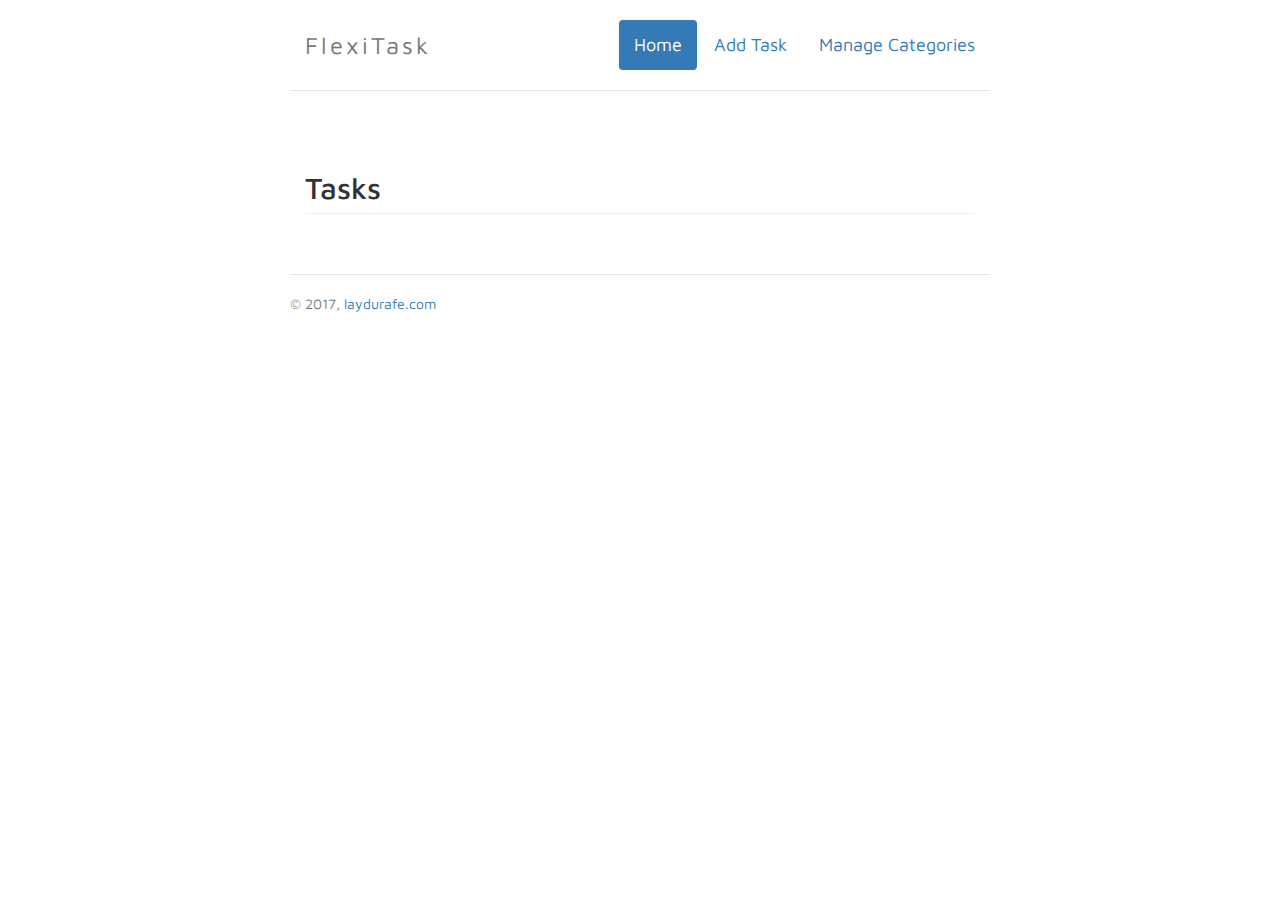
<file: index.html>
<!DOCTYPE html>
<html lang="en">
<head>
  <meta charset="UTF-8">
  <meta name="viewport" content="width=device-width, initial-scale=1.0">
  <meta http-equiv="X-UA-Compatible" content="ie=edge">
  <title>FlexiTask</title>
  <link rel="stylesheet" href="css/bootstrap.css">
  <link rel="stylesheet" href="https://bootswatch.com/lumen/bootstrap.min.css">
  <link href="https://fonts.googleapis.com/css?family=Maven+Pro" rel="stylesheet">
  <link rel="stylesheet" href="css/style.css">
</head>
<body>

  <body>

      <div class="container">
        <div class="header clearfix">

          <nav>
            <div class="navbar-header">
              <a class="navbar-brand text-muted">FlexiTask</a>
            </div>
              <ul class="nav navbar-nav nav-pills pull-right">
                <li role="presentation" class="active"><a href="index.html">Home</a></li>
                <li role="presentation"><a href="addtask.html">Add Task</a></li>
                <li role="presentation"><a href="categories.html">Manage Categories</a></li>
              </ul>
          </nav>
          <!-- <h3 class="text-muted brand-text">FlexiTask</h3> -->

        </div>

        <div class="row marketing">
          <div class="col-lg-12">
            <h2 class="page-header">Tasks</h2>

            <div id="tasks">
              <!-- placeholder div for tasks; tasks shall be inserted dynamically through jquery -->
            </div>

          </div>
        </div>

        <footer class="footer">
          <p>&copy; 2017, <a href="http://laydurafe.com" target="_blank">laydurafe.com</a></p>
        </footer>

      </div> <!-- /container -->

  <script
  src="https://code.jquery.com/jquery-3.2.1.js"
  integrity="sha256-DZAnKJ/6XZ9si04Hgrsxu/8s717jcIzLy3oi35EouyE="
  crossorigin="anonymous"></script>
  <script src="js/bootstrap.js"></script>
  <script src="js/main.js"></script>
</body>
</html>
</file>
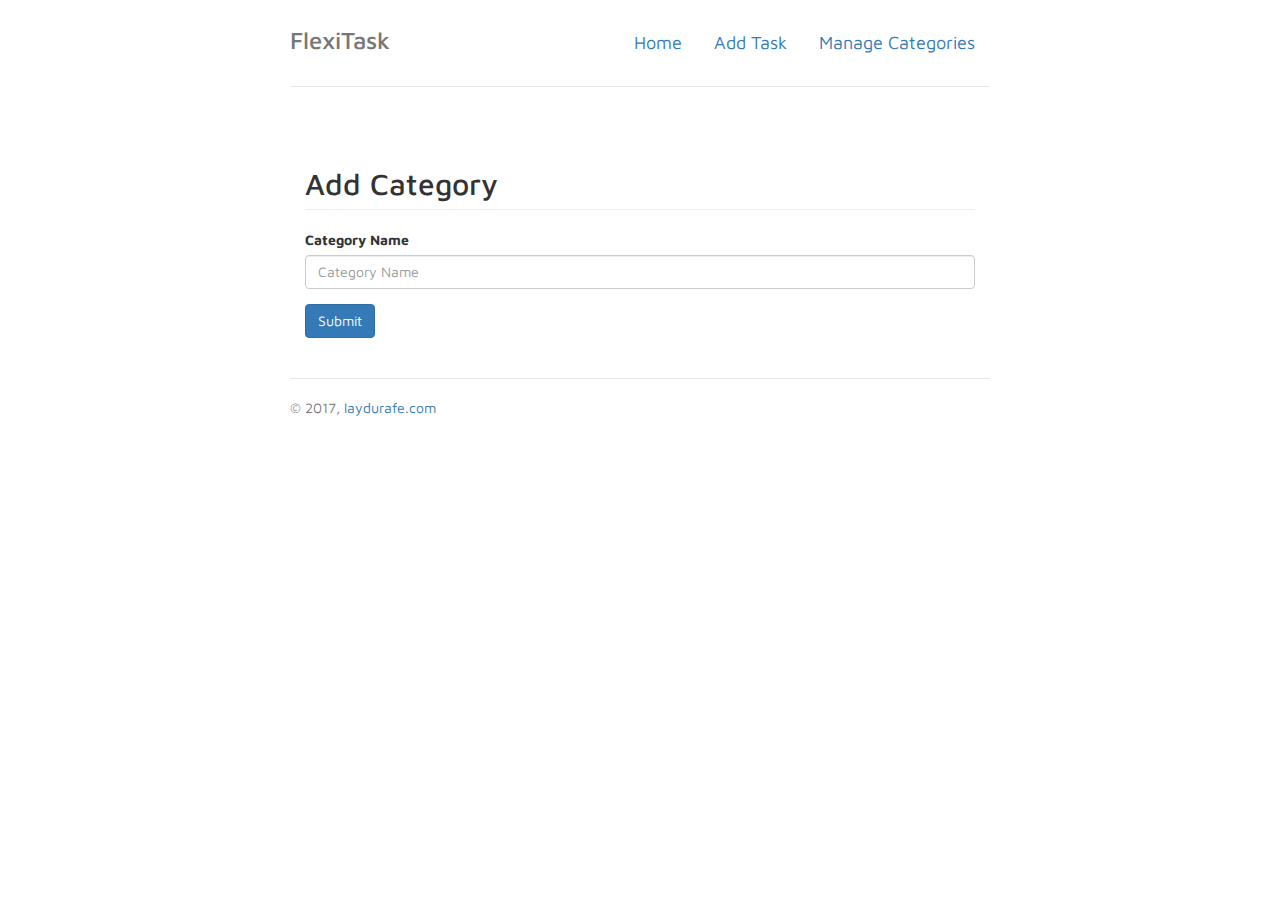
<file: addcategory.html>
<!DOCTYPE html>
<html lang="en">
<head>
  <meta charset="UTF-8">
  <meta name="viewport" content="width=device-width, initial-scale=1.0">
  <meta http-equiv="X-UA-Compatible" content="ie=edge">
  <title>FlexiTask</title>
  <link rel="stylesheet" href="css/bootstrap.css">
    <link rel="stylesheet" href="https://bootswatch.com/lumen/bootstrap.min.css">
    <link href="https://fonts.googleapis.com/css?family=Maven+Pro" rel="stylesheet">
  <link rel="stylesheet" href="css/style.css">
</head>
<body>

  <body>

      <div class="container">
        <div class="header clearfix">
          <nav>
            <ul class="nav nav-pills pull-right">
              <li role="presentation"><a href="index.html">Home</a></li>
              <li role="presentation"><a href="addtask.html">Add Task</a></li>
              <li role="presentation"><a href="categories.html">Manage Categories</a></li>
            </ul>
          </nav>
          <h3 class="text-muted">FlexiTask</h3>
        </div>

        <div class="row marketing">
          <div class="col-lg-12">
            <h2 class="page-header">Add Category</h2>

            <form id="add_category">
              <div class="form-group">
                <label>Category Name</label>
                <input type="text" name="category_name" id="category_name" class="form-control" placeholder="Category Name">
              </div>
              <button type="submit" class="btn btn-primary">Submit</button>
            </form>

          </div>
        </div>

        <footer class="footer">
          <p>&copy; 2017, <a href="http://laydurafe.com" target="_blank">laydurafe.com</a></p>
        </footer>

      </div> <!-- /container -->

  <script
  src="https://code.jquery.com/jquery-3.2.1.js"
  integrity="sha256-DZAnKJ/6XZ9si04Hgrsxu/8s717jcIzLy3oi35EouyE="
  crossorigin="anonymous"></script>
  <script src="js/bootstrap.js"></script>
  <script src="js/main.js"></script>
</body>
</html>
</file>
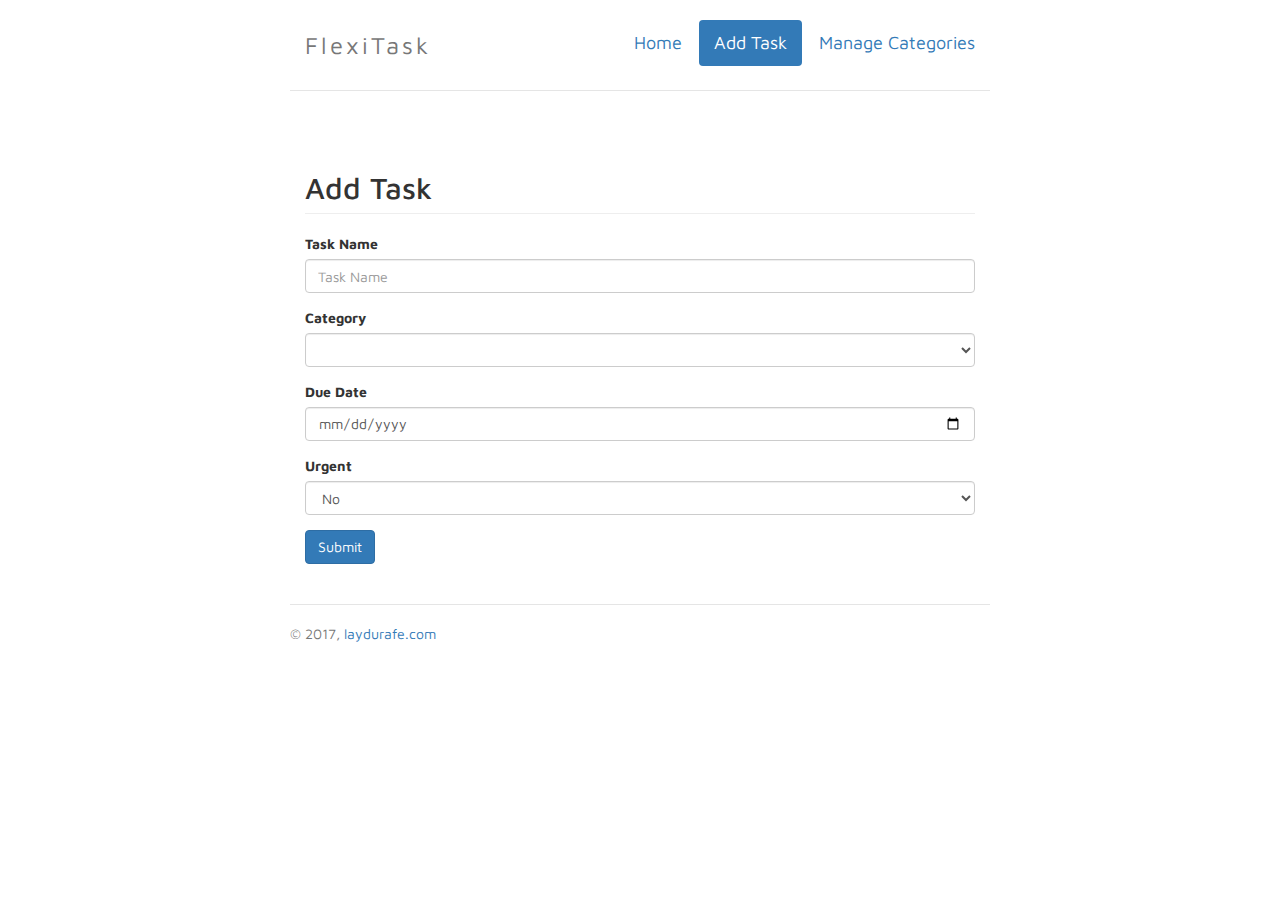
<file: addtask.html>
<!DOCTYPE html>
<html lang="en">
<head>
  <meta charset="UTF-8">
  <meta name="viewport" content="width=device-width, initial-scale=1.0">
  <meta http-equiv="X-UA-Compatible" content="ie=edge">
  <title>FlexiTask</title>
  <link rel="stylesheet" href="css/bootstrap.css">
    <link rel="stylesheet" href="https://bootswatch.com/lumen/bootstrap.min.css">
    <link href="https://fonts.googleapis.com/css?family=Maven+Pro" rel="stylesheet">
  <link rel="stylesheet" href="css/style.css">
</head>
<body>

  <body>

      <div class="container">
        <div class="header clearfix">
          <nav>

            <div class="navbar-header">
              <a class="navbar-brand text-muted">FlexiTask</a>
            </div>

            <ul class="nav nav-pills pull-right">
              <li role="presentation"><a href="index.html">Home</a></li>
              <li role="presentation" class="active"><a href="addtask.html">Add Task</a></li>
              <li role="presentation"><a href="categories.html">Manage Categories</a></li>
            </ul>
          </nav>
          <!-- <h3 class="text-muted">FlexiTask</h3> -->
        </div>

        <div class="row marketing">
          <div class="col-lg-12">
            <h2 class="page-header">Add Task</h2>

            <form action="" id="add_task">
              <div class="form-group">
                <label>Task Name</label>
                <input type="text" name="task_name" id="task_name" class="form-control" placeholder="Task Name">
              </div>

              <div class="form-group">
                <label>Category</label>
                <select id="category" name="category" class="form-control">
                  <!-- within this select element, we want to dynamically generate the options in here -->
                </select>

              </div>

              <div class="form-group">
                <label>Due Date</label>
                <input type="date" name="due_date" id="due_date" class="form-control">
              </div>

              <div class="form-group">
                <label>Urgent</label>
                <select id="is_urgent" name="is_urgent" class="form-control">
                  <!-- within this select element, we want to dynamically generate the options in here -->
                  <option value="false">No</option>
                  <option value="true">Yes</option>
                </select>
              </div>
              <button type="submit" class="btn btn-primary">Submit</button>
            </form>

          </div>
        </div>

        <footer class="footer">
          <p>&copy; 2017, <a href="http://laydurafe.com" target="_blank">laydurafe.com</a></p>
        </footer>

      </div> <!-- /container -->

  <script
  src="https://code.jquery.com/jquery-3.2.1.js"
  integrity="sha256-DZAnKJ/6XZ9si04Hgrsxu/8s717jcIzLy3oi35EouyE="
  crossorigin="anonymous"></script>
  <script src="js/bootstrap.js"></script>
  <script src="js/main.js"></script>
</body>
</html>
</file>
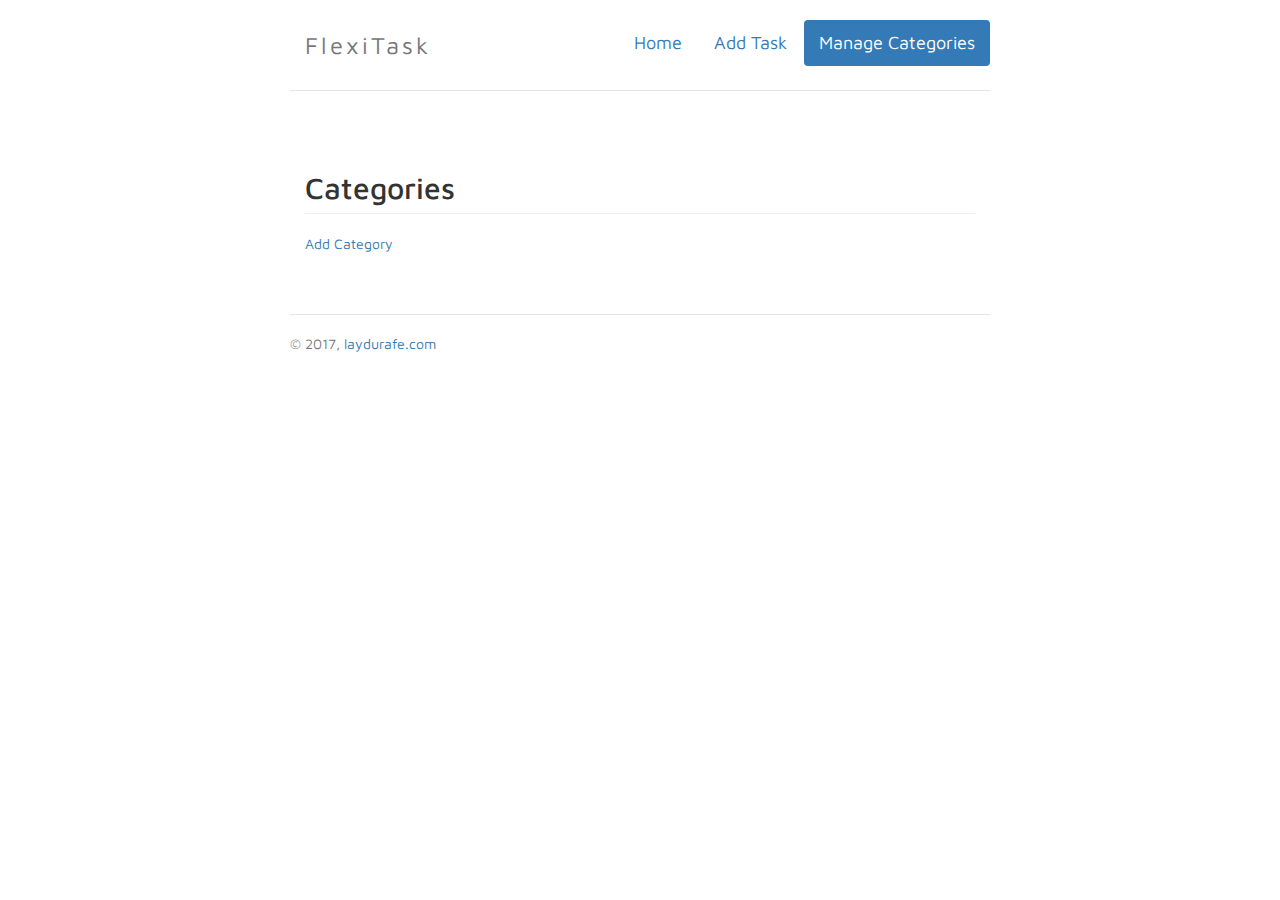
<file: categories.html>
<!DOCTYPE html>
<html lang="en">
<head>
  <meta charset="UTF-8">
  <meta name="viewport" content="width=device-width, initial-scale=1.0">
  <meta http-equiv="X-UA-Compatible" content="ie=edge">
  <title>FlexiTask</title>
  <link rel="stylesheet" href="css/bootstrap.css">
    <link rel="stylesheet" href="https://bootswatch.com/lumen/bootstrap.min.css">
    <link href="https://fonts.googleapis.com/css?family=Maven+Pro" rel="stylesheet">
  <link rel="stylesheet" href="css/style.css">
</head>
<body>

  <body>

      <div class="container">
        <div class="header clearfix">
          <nav>

            <div class="navbar-header">
              <a class="navbar-brand text-muted">FlexiTask</a>
            </div>

            <ul class="nav nav-pills pull-right">
              <li role="presentation"><a href="index.html">Home</a></li>
              <li role="presentation"><a href="addtask.html">Add Task</a></li>
              <li role="presentation" class="active"><a href="categories.html">Manage Categories</a></li>
            </ul>
            <!-- <h3 class="text-muted">FlexiTask</h3> -->

          </nav>

        </div>

        <div class="row marketing">
          <div class="col-lg-12">
            <h2 class="page-header">Categories</h2>
            <a href="addcategory.html">Add Category</a>
            <br>
            <br>
            <div id="categories">
              <!-- placeholder div for tasks; tasks shall be inserted dynamically through jquery -->
            </div>

          </div>
        </div>

        <footer class="footer">
          <p>&copy; 2017, <a href="http://laydurafe.com" target="_blank">laydurafe.com</a></p>
        </footer>

      </div> <!-- /container -->

  <script
  src="https://code.jquery.com/jquery-3.2.1.js"
  integrity="sha256-DZAnKJ/6XZ9si04Hgrsxu/8s717jcIzLy3oi35EouyE="
  crossorigin="anonymous"></script>
  <script src="js/bootstrap.js"></script>
  <script src="js/main.js"></script>
</body>
</html>
</file>
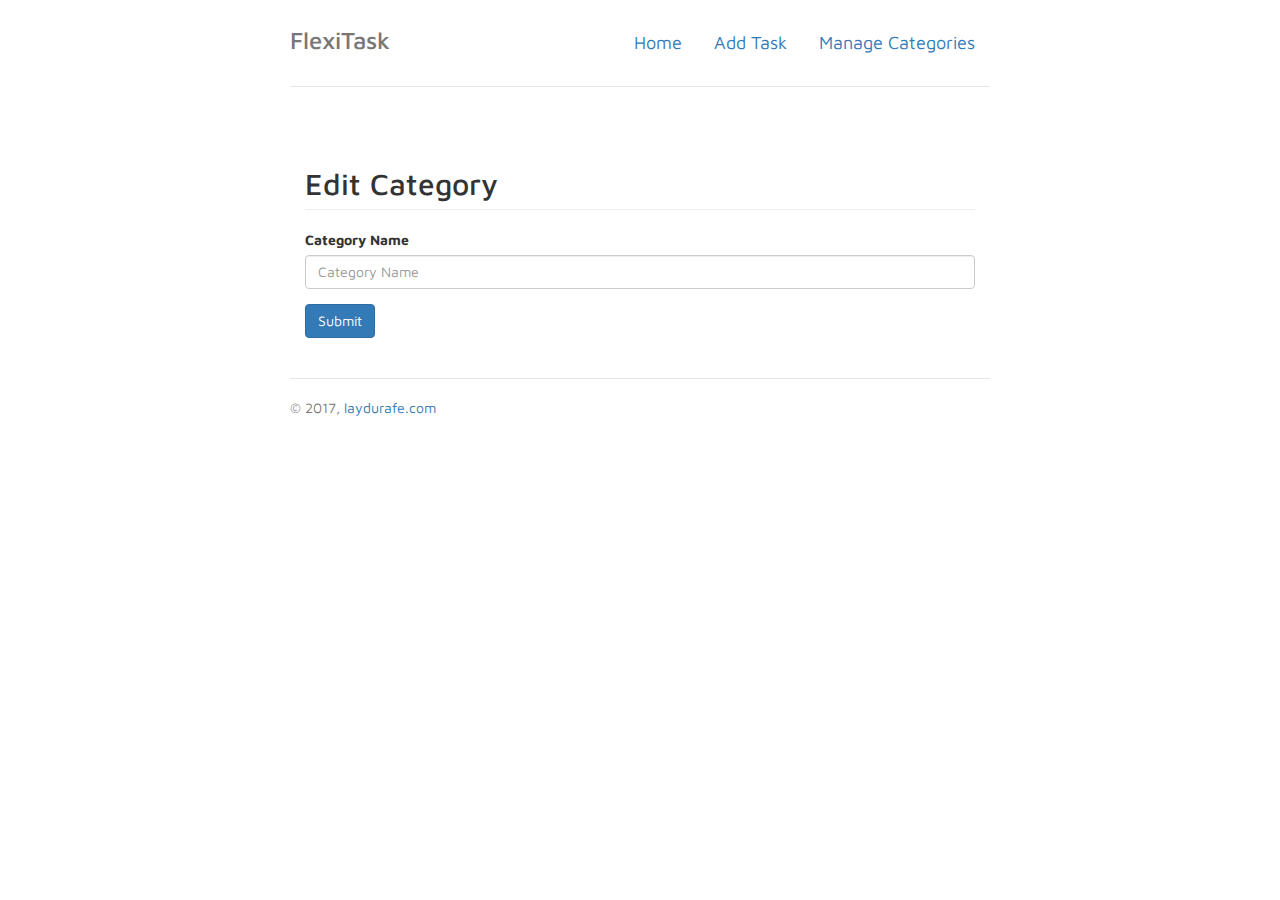
<file: editcategory.html>
<!DOCTYPE html>
<html lang="en">
<head>
  <meta charset="UTF-8">
  <meta name="viewport" content="width=device-width, initial-scale=1.0">
  <meta http-equiv="X-UA-Compatible" content="ie=edge">
  <title>FlexiTask</title>
  <link rel="stylesheet" href="css/bootstrap.css">
    <link rel="stylesheet" href="https://bootswatch.com/lumen/bootstrap.min.css">
  <link rel="stylesheet" href="css/style.css">
</head>
<body>

  <body>

      <div class="container">
        <div class="header clearfix">
          <nav>
            <ul class="nav nav-pills pull-right">
              <li role="presentation"><a href="index.html">Home</a></li>
              <li role="presentation"><a href="addtask.html">Add Task</a></li>
              <li role="presentation"><a href="categories.html">Manage Categories</a></li>
              <link href="https://fonts.googleapis.com/css?family=Maven+Pro" rel="stylesheet">
            </ul>
          </nav>
          <h3 class="text-muted">FlexiTask</h3>
        </div>

        <div class="row marketing">
          <div class="col-lg-12">
            <h2 class="page-header">Edit Category</h2>

            <form id="edit_category">
              <div class="form-group">
                <label>Category Name</label>
                <input type="text" name="category_name" id="category_name" class="form-control" placeholder="Category Name">
              </div>
              <button type="submit" class="btn btn-primary">Submit</button>
            </form>

          </div>
        </div>

        <footer class="footer">
          <p>&copy; 2017, <a href="http://laydurafe.com" target="_blank">laydurafe.com</a></p>
        </footer>

      </div> <!-- /container -->

  <script
  src="https://code.jquery.com/jquery-3.2.1.js"
  integrity="sha256-DZAnKJ/6XZ9si04Hgrsxu/8s717jcIzLy3oi35EouyE="
  crossorigin="anonymous"></script>
  <script src="js/bootstrap.js"></script>
  <script src="js/main.js"></script>
  <script>
    var id = (sessionStorage.getItem('current_id'));
    getCategory(id); // see main.js  to view function
  </script>
</body>
</html>
</file>
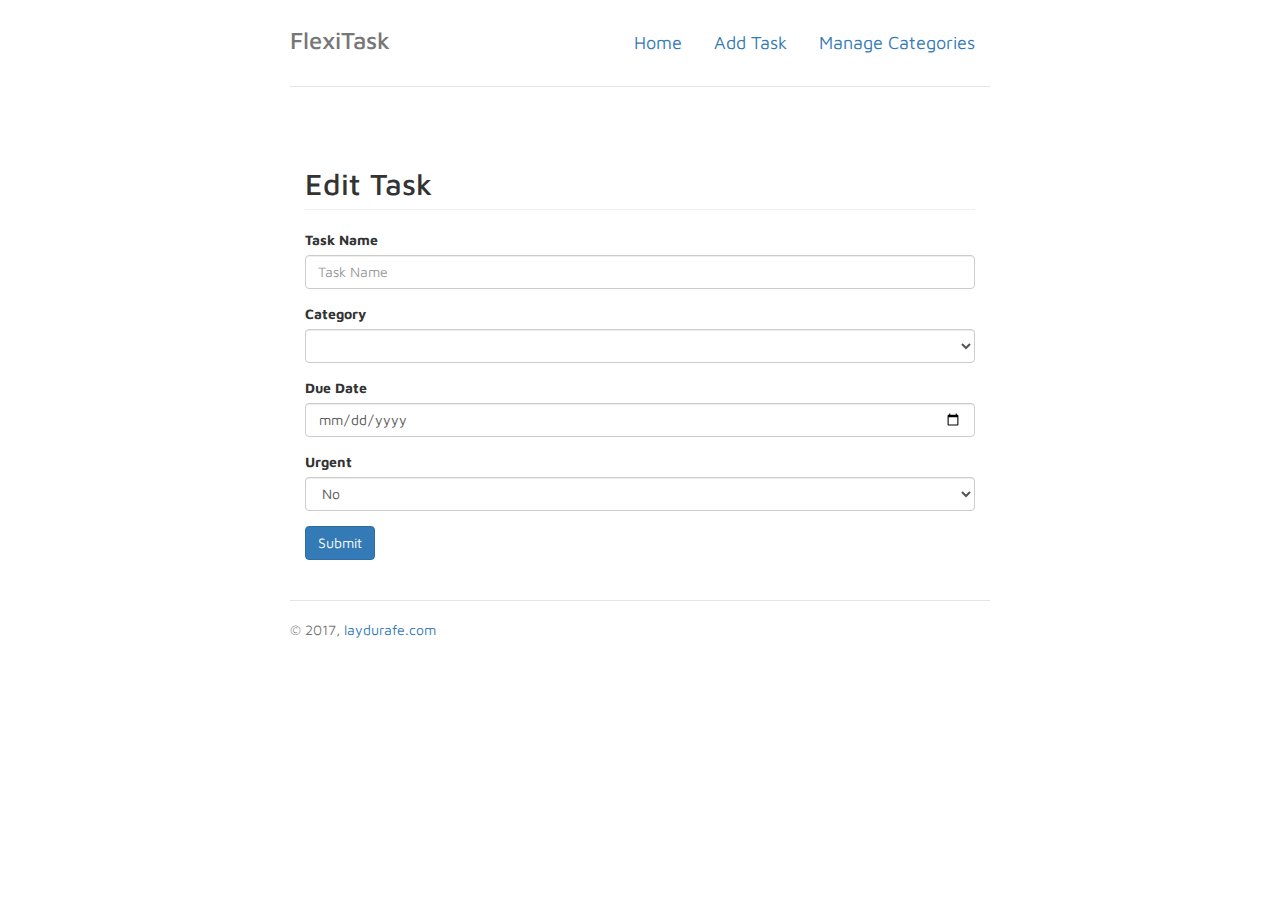
<file: edittask.html>
<!DOCTYPE html>
<html lang="en">
<head>
  <meta charset="UTF-8">
  <meta name="viewport" content="width=device-width, initial-scale=1.0">
  <meta http-equiv="X-UA-Compatible" content="ie=edge">
  <title>FlexiTask</title>
  <link rel="stylesheet" href="css/bootstrap.css">
    <link rel="stylesheet" href="https://bootswatch.com/lumen/bootstrap.min.css">
    <link href="https://fonts.googleapis.com/css?family=Maven+Pro" rel="stylesheet">
  <link rel="stylesheet" href="css/style.css">
</head>
<body>

  <body>

      <div class="container">
        <div class="header clearfix">
          <nav>
            <ul class="nav nav-pills pull-right">
              <li role="presentation"><a href="index.html">Home</a></li>
              <li role="presentation"><a href="addtask.html">Add Task</a></li>
              <li role="presentation"><a href="categories.html">Manage Categories</a></li>
            </ul>
          </nav>
          <h3 class="text-muted">FlexiTask</h3>
        </div>

        <div class="row marketing">
          <div class="col-lg-12">
            <h2 class="page-header">Edit Task</h2>

            <form action="" id="edit_task">
              <div class="form-group">
                <label>Task Name</label>
                <input type="text" name="task_name" id="task_name" class="form-control" placeholder="Task Name">
              </div>

              <div class="form-group">
                <label>Category</label>
                <select id="category" name="category" class="form-control">
                  <!-- within this select element, we want to dynamically generate the options in here -->
                </select>

              </div>

              <div class="form-group">
                <label>Due Date</label>
                <input type="date" name="due_date" id="due_date" class="form-control">
              </div>

              <div class="form-group">
                <label>Urgent</label>
                <select id="is_urgent" name="is_urgent" class="form-control">
                  <!-- within this select element, we want to dynamically generate the options in here -->
                  <option value="false">No</option>
                  <option value="true">Yes</option>
                </select>
              </div>
              <button type="submit" class="btn btn-primary">Submit</button>
            </form>

          </div>
        </div>

        <footer class="footer">
          <p>&copy; 2017, <a href="http://laydurafe.com" target="_blank">laydurafe.com</a></p>
        </footer>

      </div> <!-- /container -->

  <script
  src="https://code.jquery.com/jquery-3.2.1.js"
  integrity="sha256-DZAnKJ/6XZ9si04Hgrsxu/8s717jcIzLy3oi35EouyE="
  crossorigin="anonymous"></script>
  <script src="js/bootstrap.js"></script>
  <script src="js/main.js"></script>
  <script>
    var id = (sessionStorage.getItem('current_id'));
    getTask(id); // see main.js  to view function
  </script>
</body>
</html>
</file>
<file: css/style.css>
/* Space out content a bit */
body {
  padding-top: 20px;
  padding-bottom: 20px;
  font-family: 'Maven Pro', sans-serif;
}

.navbar-brand{
  letter-spacing: 3px;
  font-size: 1.7em;
}

li{
  overflow: auto;
  font-size: 18px;
}

/* Everything but the jumbotron gets side spacing for mobile first views */
.header,
.marketing,
.footer {
  padding-right: 15px;
  padding-left: 15px;
}

/* Custom page header */
.header {
  padding-bottom: 20px;
  border-bottom: 1px solid #e5e5e5;
}
/* Make the masthead heading the same height as the navigation */
.header h3 {
  margin-top: 0;
  margin-bottom: 0;
  line-height: 40px;
}

/* Custom page footer */
.footer {
  padding-top: 19px;
  color: #777;
  border-top: 1px solid #e5e5e5;
}

/* Customize container */
@media (min-width: 768px) {
  .container {
    max-width: 730px;
  }
}
.container-narrow > hr {
  margin: 30px 0;
}

/* Main marketing message and sign up button */
.jumbotron {
  text-align: center;
  border-bottom: 1px solid #e5e5e5;
}
.jumbotron .btn {
  padding: 14px 24px;
  font-size: 21px;
}

/* Supporting marketing content */
.marketing {
  margin: 40px 0;
}
.marketing p + h4 {
  margin-top: 28px;
}

/* Responsive: Portrait tablets and up */
@media screen and (min-width: 768px) {
  /* Remove the padding we set earlier */
  .header,
  .marketing,
  .footer {
    padding-right: 0;
    padding-left: 0;
  }
  /* Space out the masthead */
  .header {
    margin-bottom: 30px;
  }
  /* Remove the bottom border on the jumbotron for visual effect */
  .jumbotron {
    border-bottom: 0;
  }
}
</file>
